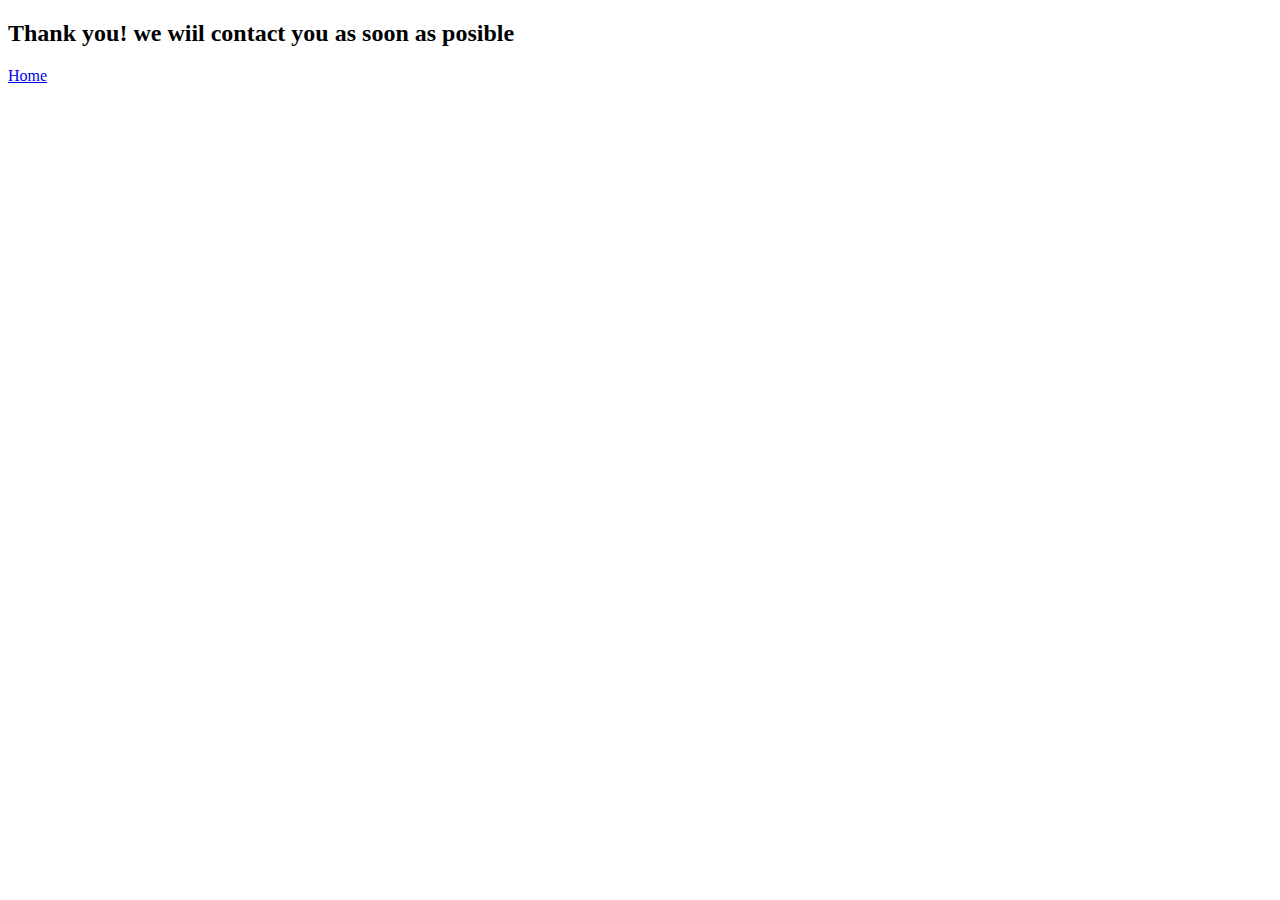
<file: email.html>
<!DOCTYPE html>
<html lang="en">
<head>
    <meta charset="UTF-8">
    <meta name="viewport" content="width=device-width, initial-scale=1.0">
    <link rel="icon" href="img/favicon/logo.png" type="image/png"/>
    <title>CrisJon</title>
</head>
<body>
    <h2>Thank you! we wiil contact you as soon as posible</h2>
    <a href="index.html">Home</a>
</body>
</html>
</file>
